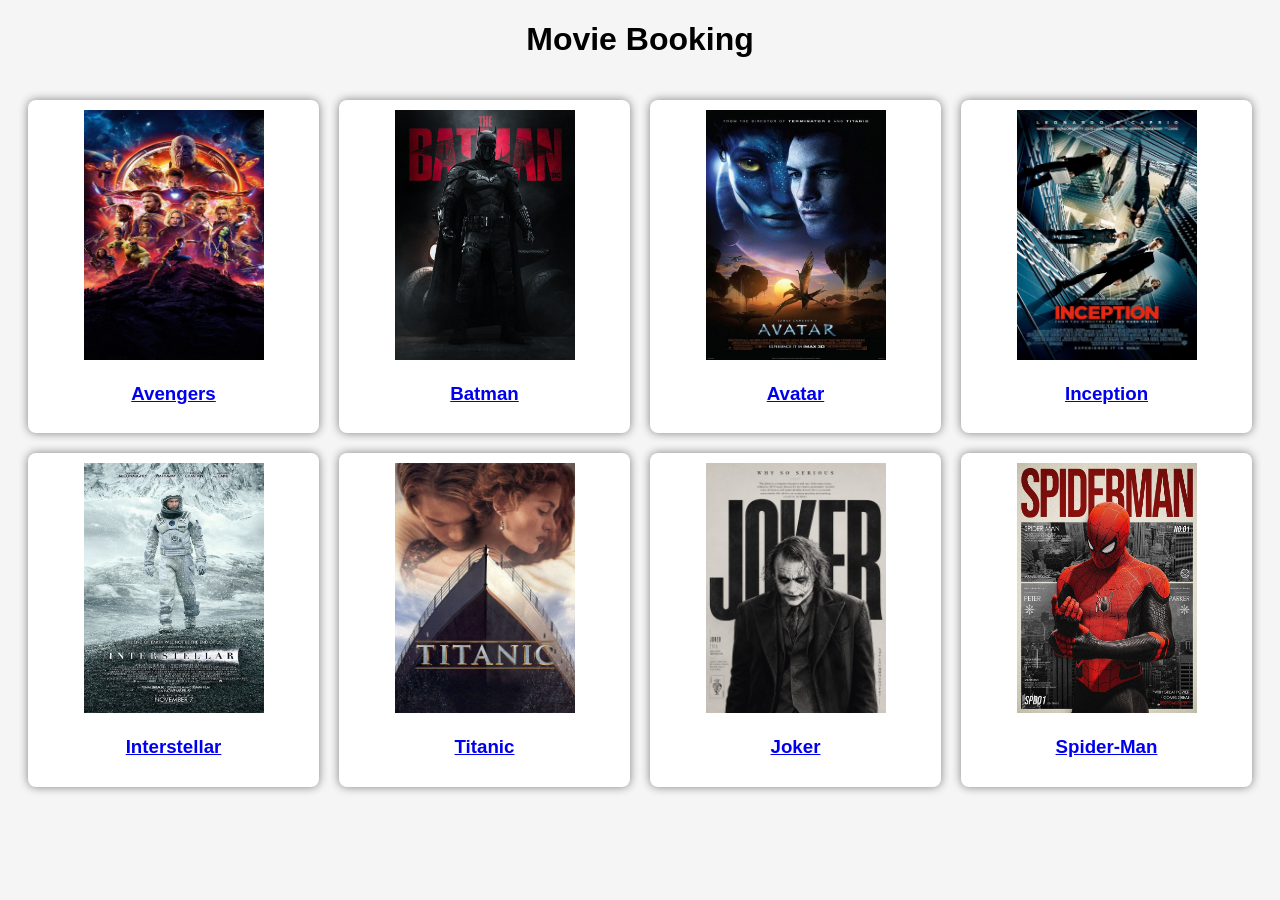
<file: index.html>
<!DOCTYPE html>
<html>
<head>
    <title>Movie Booking</title>
    <link rel="stylesheet" href="style.css">
</head>
<body>

<h1 align="center">Movie Booking</h1>

<div class="grid">

    <div class="movie">
        <a href="details.html?movie=Avengers">
            <img src="movie1.jpg" width="180">
            <h3>Avengers</h3>
        </a>
    </div>

    <div class="movie">
        <a href="details.html?movie=Batman">
            <img src="movie2.jpg" width="180">
            <h3>Batman</h3>
        </a>
    </div>

    <div class="movie">
    <a href="details.html?movie=Avatar">
        <img src="movie3.jpg" width="180">
        <h3>Avatar</h3>
    </a>
</div>

<div class="movie">
    <a href="details.html?movie=Inception">
        <img src="movie4.jpg" width="180">
        <h3>Inception</h3>
    </a>
</div>

<div class="movie">
    <a href="details.html?movie=Interstellar">
        <img src="movie5.jpg" width="180">
        <h3>Interstellar</h3>
    </a>
</div>

<div class="movie">
    <a href="details.html?movie=Titanic">
        <img src="movie6.jpg" width="180">
        <h3>Titanic</h3>
    </a>
</div>

<div class="movie">
    <a href="details.html?movie=Joker">
        <img src="movie7.jpg" width="180">
        <h3>Joker</h3>
    </a>
</div>

<div class="movie">
    <a href="details.html?movie=Spider-Man">
        <img src="movie8.jpg" width="180">
        <h3>Spider-Man</h3>
    </a>
</div>

 

</div>

</body>
</html>
</file>
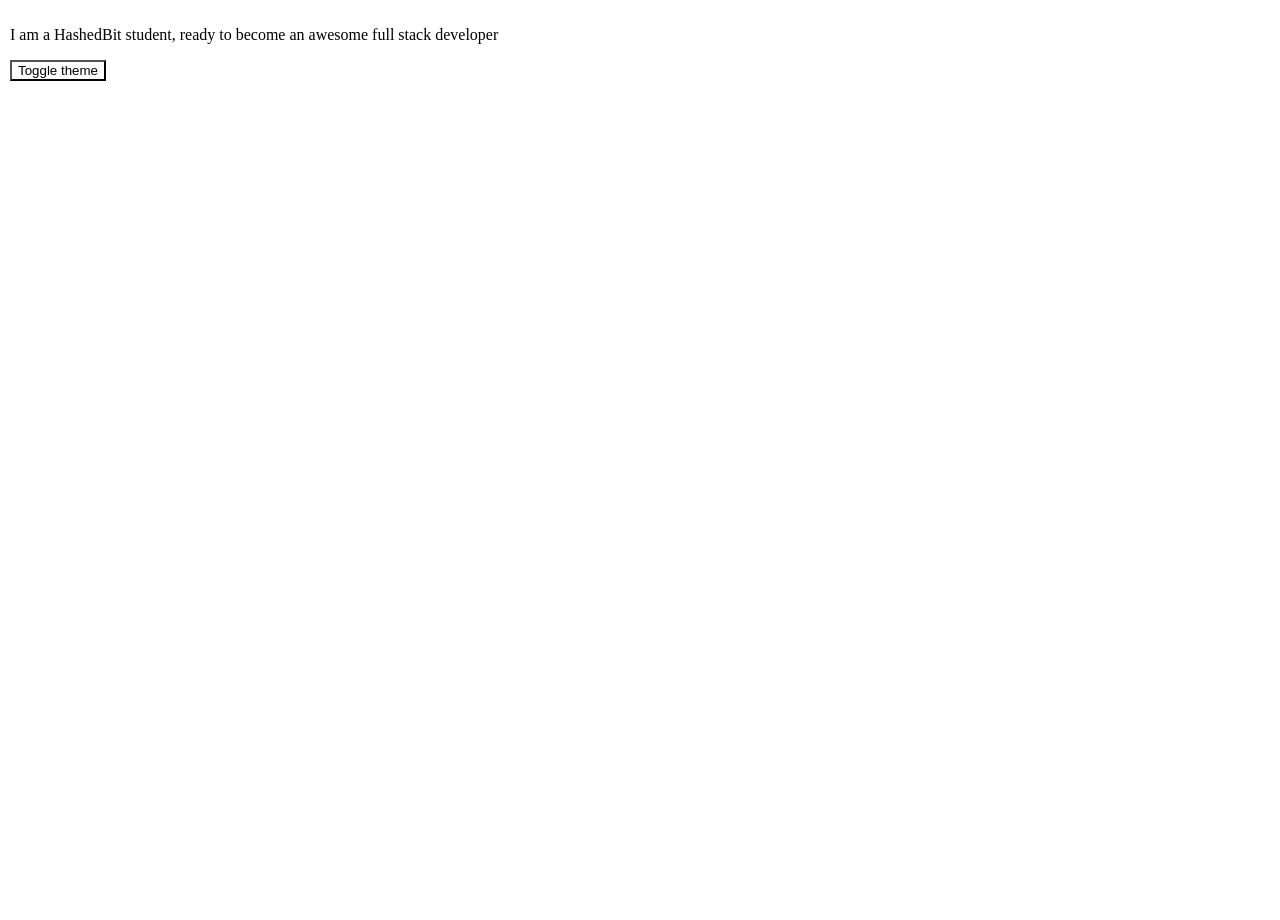
<file: As_04.html>
<html>
    <div id="app" class="day">
    <p>I am a HashedBit student, ready to become an awesome full stack developer</p>
    <button onclick="swapTheme()" id="swap" class="button_day">Toggle theme</button>
</div>

<script>
function swapTheme(){
    const app = document.getElementById('app');
    const button = document.getElementById('swap');

    // Toggle the theme class on the main container
    if (app.classList.contains('day')) {
        app.classList.remove('day');
        app.classList.add('night');
        
        // Optionally update the button class
        button.classList.remove('button_day');
        button.classList.add('button_night');
    } else {
        app.classList.remove('night');
        app.classList.add('day');
        button.classList.remove('button_night');
        button.classList.add('button_day');
    }
}
</script>

<style>
.day {
    background-color: white;
    color: black;
}

.night {
    background-color: black;
    color: gold;
}

.button_night {
    background-color: darkblue;
    color: white;
}

.button_day{
    background-color: white;
    color: black;
}

html, body {
    margin: 0px;
    height: 100%;
}

#app {
    height: 100%;
    padding: 10px;
}
</style>
</html>
</file>
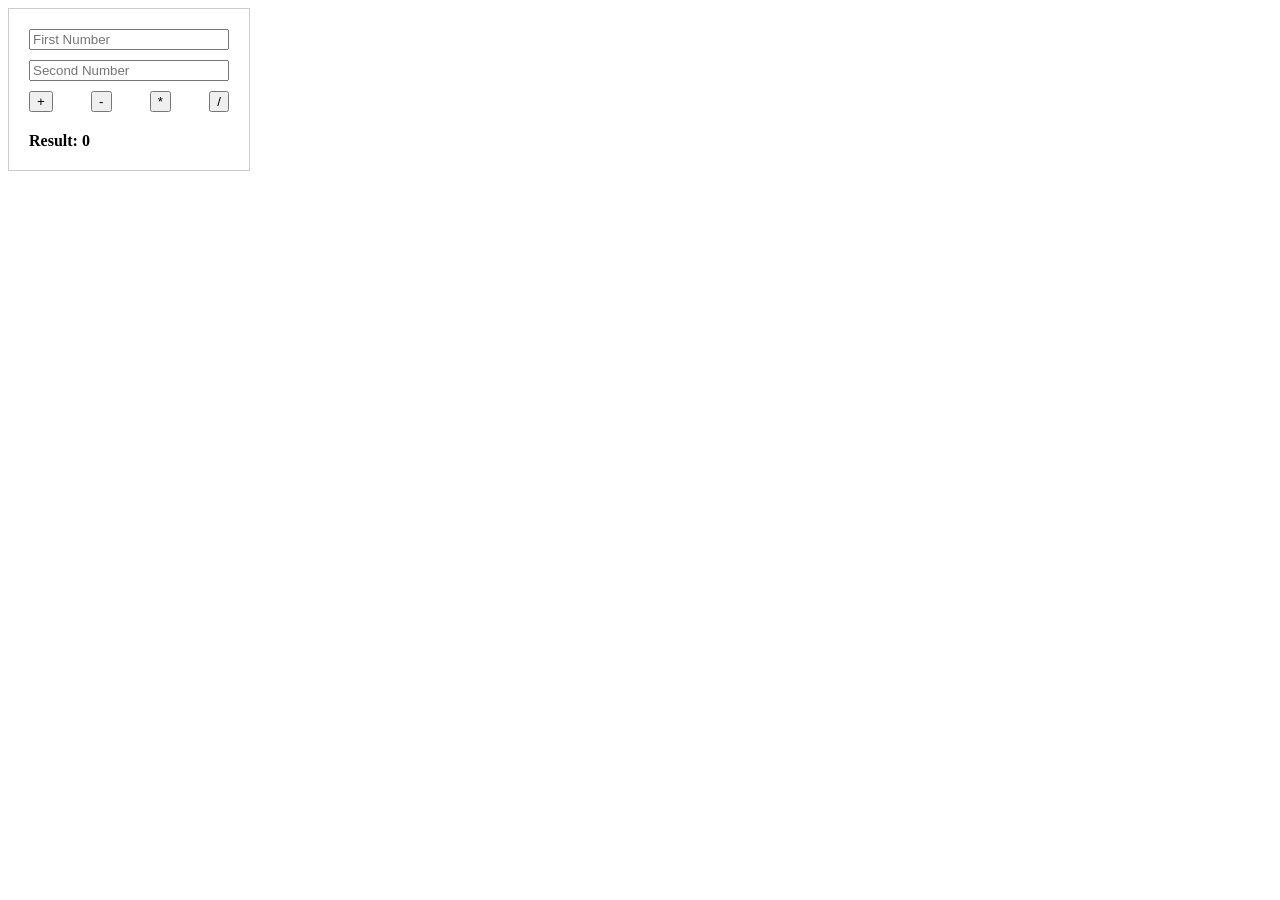
<file: As_05.html>
<html>

<div class="calculator">
    <input type="number" id="num1" placeholder="First Number">
    <input type="number" id="num2" placeholder="Second Number">
    
    <div class="buttons">
        <button onclick="calculate('add')">+</button>
        <button onclick="calculate('subtract')">-</button>
        <button onclick="calculate('multiply')">*</button>
        <button onclick="calculate('divide')">/</button>
    </div>

    <div id="result">Result: 0</div>
</div>

<style>
    .calculator {
    display: flex;
    flex-direction: column;
    width: 200px;
    gap: 10px;
    padding: 20px;
    border: 1px solid #ccc;
}
.buttons {
    display: flex;
    justify-content: space-between;
}
#result {
    font-weight: bold;
    margin-top: 10px;
}
</style>

<script>
    function calculate(operation) {
    const n1 = parseFloat(document.getElementById('num1').value);
    const n2 = parseFloat(document.getElementById('num2').value);
    const resultDiv = document.getElementById('result');

    if (isNaN(n1) || isNaN(n2)) {
        resultDiv.innerText = "Please enter valid numbers";
        return;
    }

    let result;
    switch (operation) {
        case 'add': result = n1 + n2; break;
        case 'subtract': result = n1 - n2; break;
        case 'multiply': result = n1 * n2; break;
        case 'divide': 
            result = n2 !== 0 ? (n1 / n2).toFixed(2) : "Cannot divide by zero"; 
            break;
    }
    
    resultDiv.innerText = "Result: " + result;
}
</script>
</html>
</file>
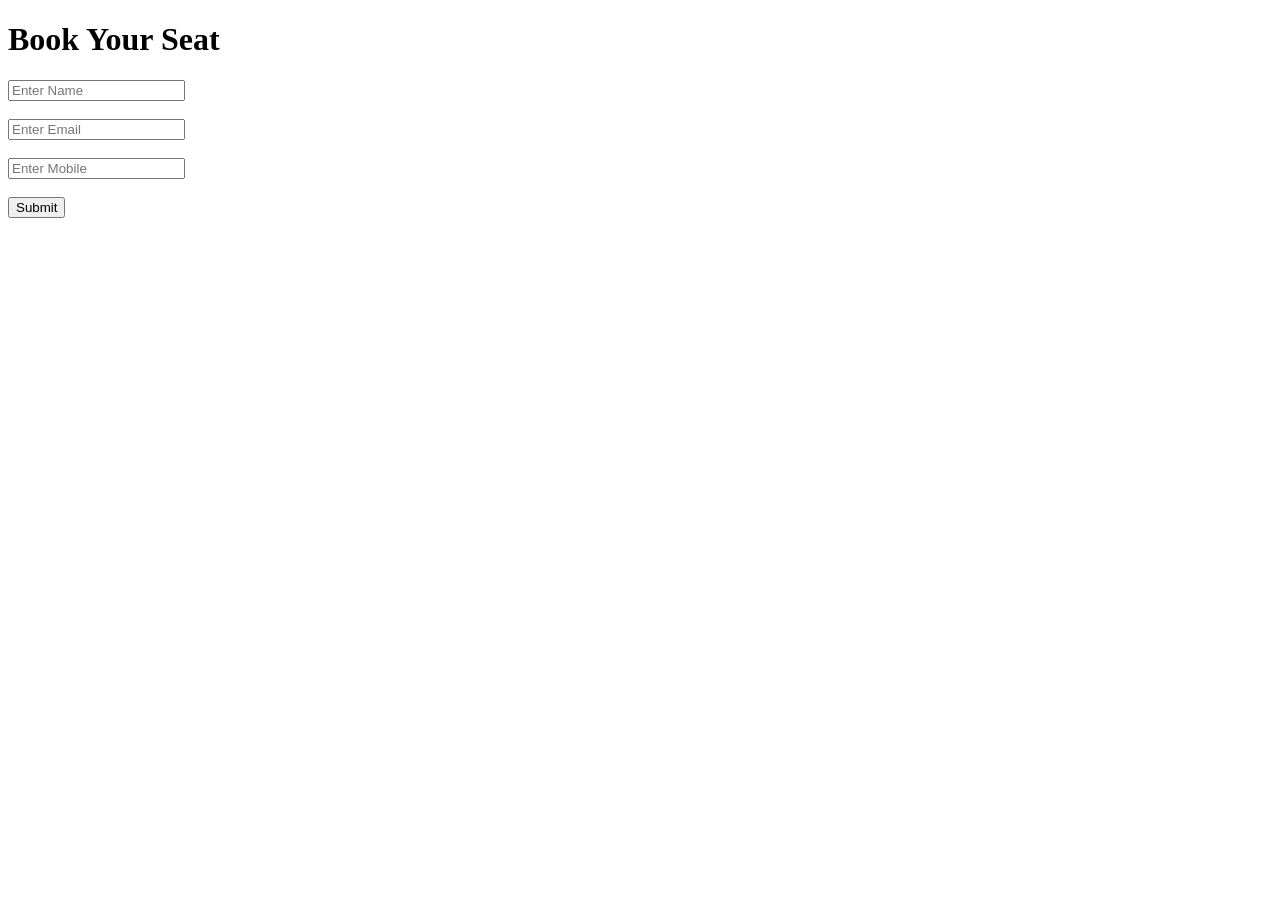
<file: booking.html>
<!DOCTYPE html>
<html>
<head>
    <title>Booking Form</title>
</head>
<body>

<h1>Book Your Seat</h1>

<form onsubmit="bookSeat(event)">

<input type="text" id="name" placeholder="Enter Name" required><br><br>

<input type="email" id="email" placeholder="Enter Email" required><br><br>

<input type="text" id="mobile" placeholder="Enter Mobile" required><br><br>

<button type="submit">Submit</button>

</form>

<script>

function bookSeat(e){

e.preventDefault();

localStorage.setItem("name",document.getElementById("name").value);

localStorage.setItem("email",document.getElementById("email").value);

localStorage.setItem("mobile",document.getElementById("mobile").value);

window.location="success.html";

}

</script>

</body>
</html>
</file>
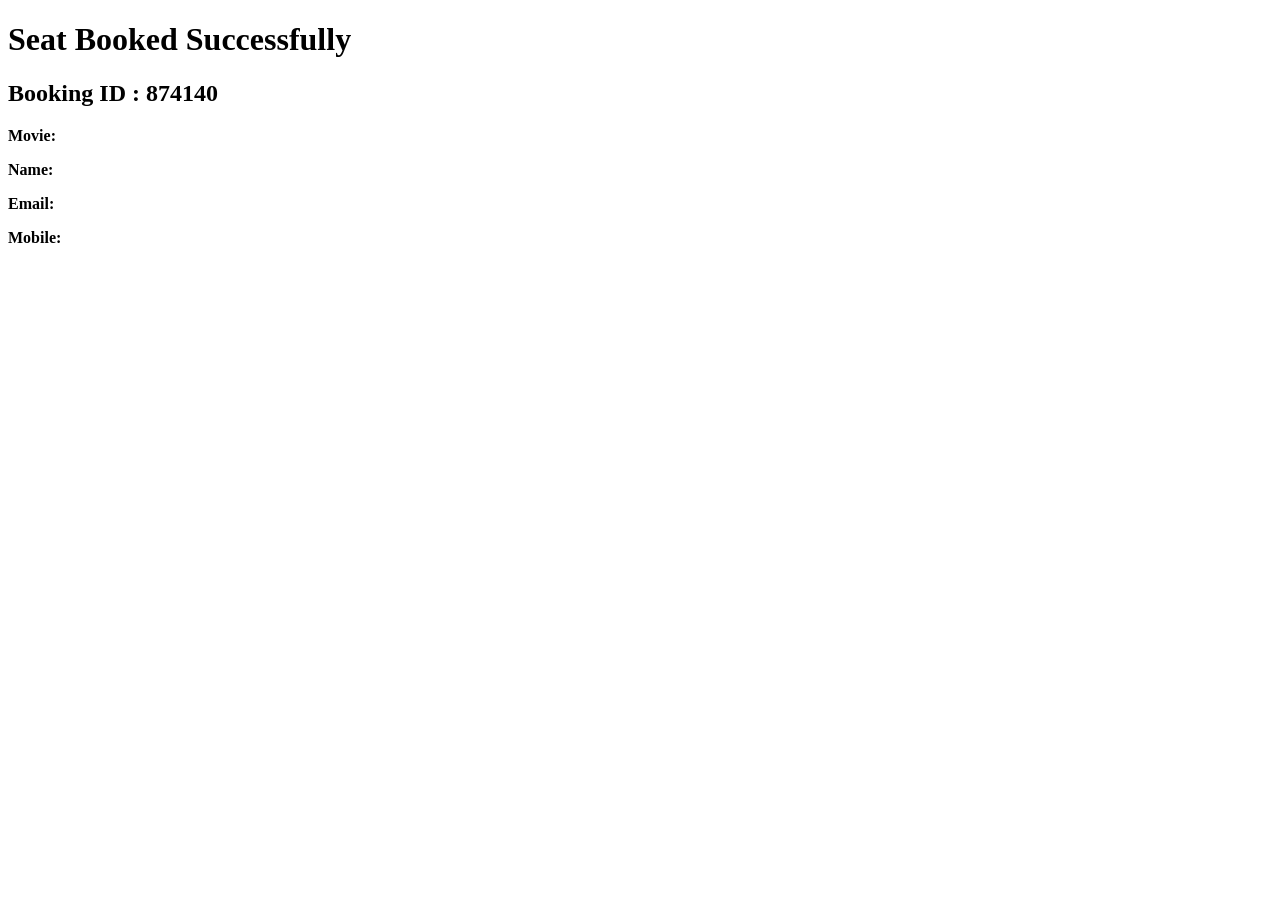
<file: success.html>
<!DOCTYPE html>
<html>
<head>
    <title>Booking Success</title>
</head>
<body>

<h1>Seat Booked Successfully</h1>

<h2 id="booking"></h2>

<p><b>Movie:</b> <span id="movie"></span></p>

<p><b>Name:</b> <span id="name"></span></p>

<p><b>Email:</b> <span id="email"></span></p>

<p><b>Mobile:</b> <span id="mobile"></span></p>

<script>

document.getElementById("booking").innerHTML =
"Booking ID : " + Math.floor(Math.random()*1000000);

document.getElementById("movie").innerHTML =
localStorage.getItem("movie");

document.getElementById("name").innerHTML =
localStorage.getItem("name");

document.getElementById("email").innerHTML =
localStorage.getItem("email");

document.getElementById("mobile").innerHTML =
localStorage.getItem("mobile");

</script>

</body>
</html>
</file>
<file: style.css>
body{
    font-family: Arial;
    background:#f5f5f5;
}

.grid{
    display:grid;
    grid-template-columns:repeat(4,1fr);
    gap:20px;
    padding:20px;
}

.movie{
    text-align:center;
    background:white;
    padding:10px;
    border-radius:8px;
    box-shadow:0 0 10px gray;
}

.movie img{
    width:180px;
    height:250px;
}
</file>
